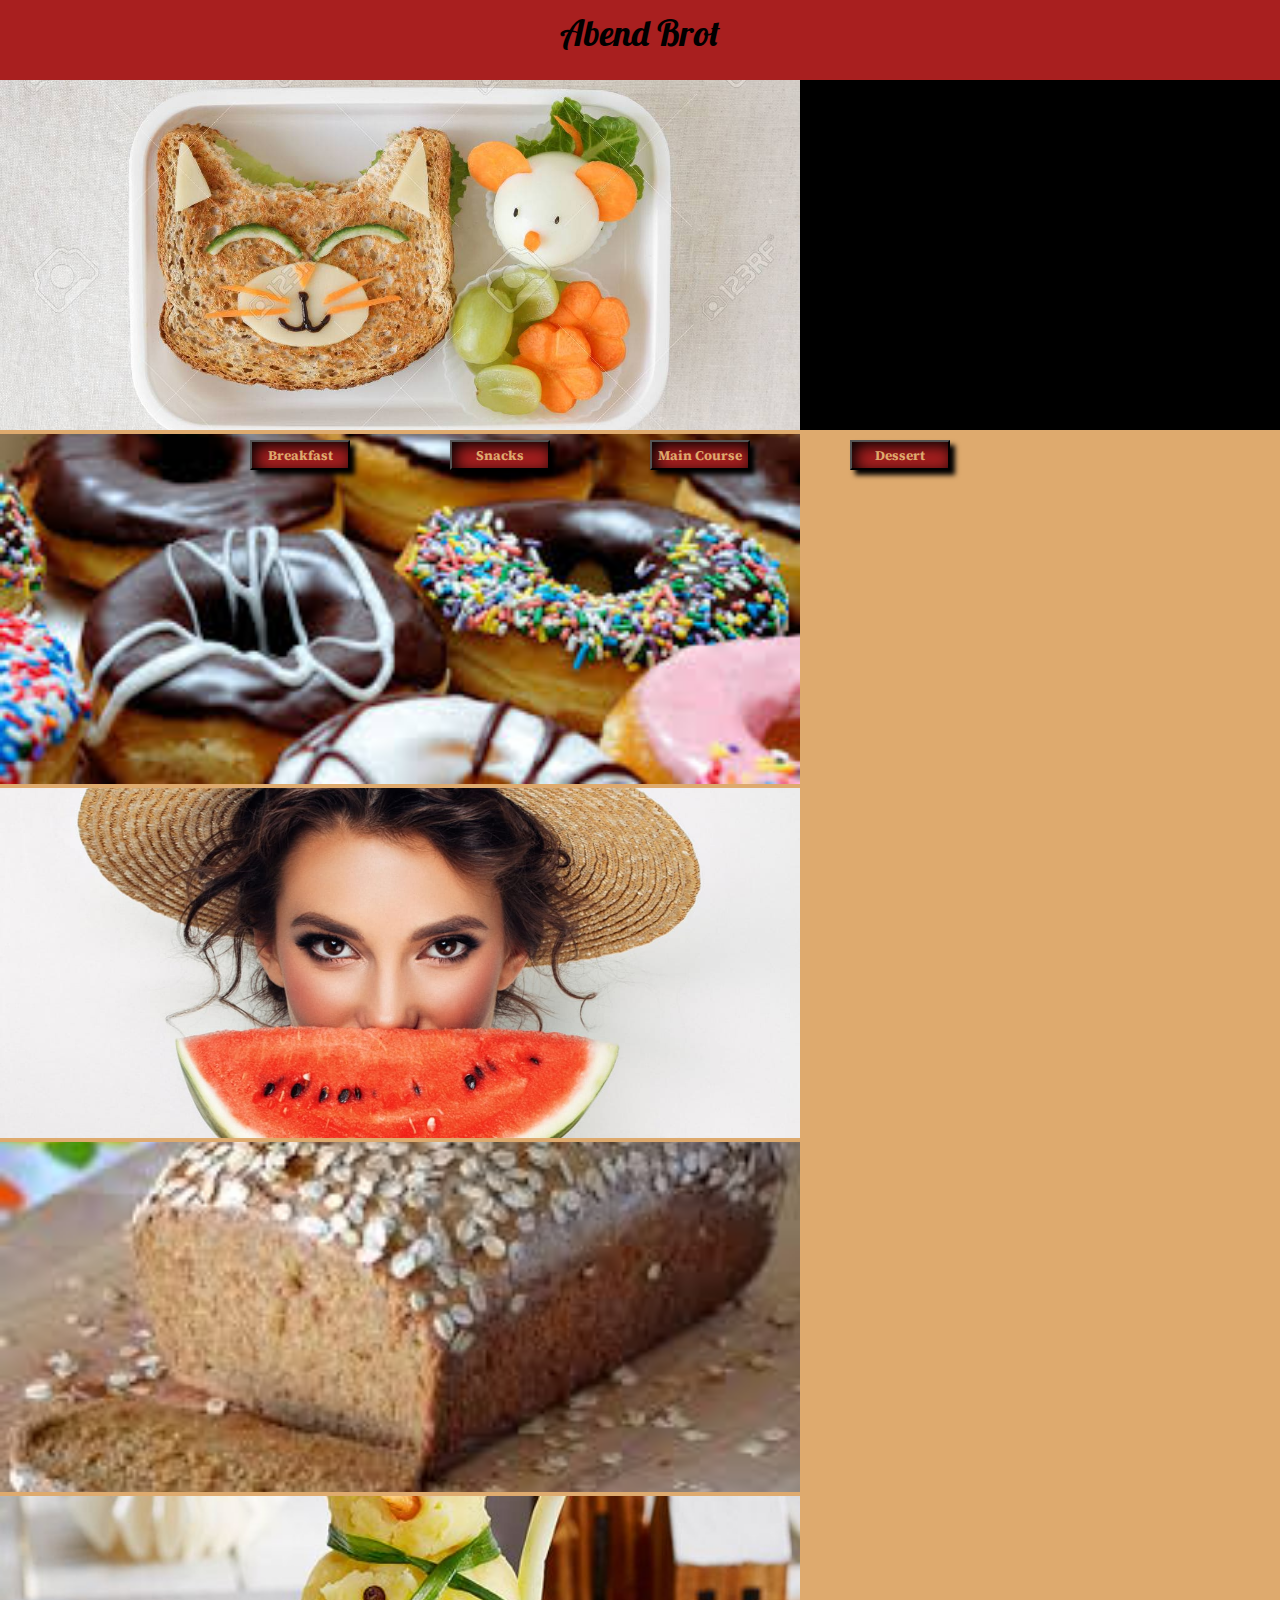
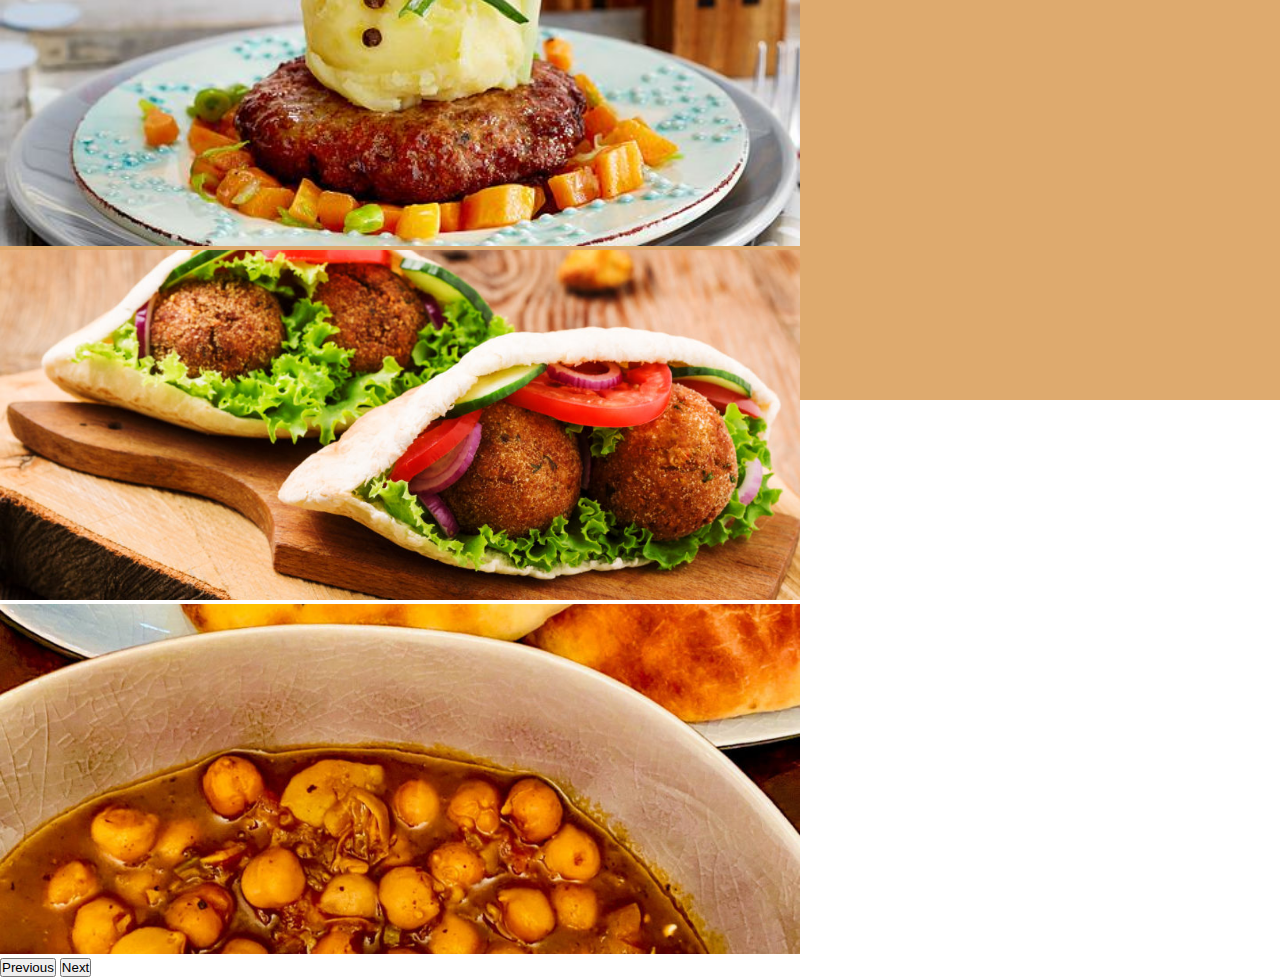
<file: cookbook_Harshita.html>
<!DOCTYPE html>
<html lang="en">

<head>
  <meta charset="UTF-8" />
  <meta http-equiv="X-UA-Compatible" content="IE=edge" />
  <meta name="viewport" content="width=device-width, initial-scale=1.0" />
  <title>Document</title>
  <link rel="stylesheet" href="recipe.css" />
  <link rel="preconnect" href="https://fonts.googleapis.com" />
  <link rel="preconnect" href="https://fonts.gstatic.com" crossorigin />
  <link href="https://fonts.googleapis.com/css2?family=Lobster&display=swap" rel="stylesheet" />
  <link rel="preconnect" href="https://fonts.googleapis.com" />
  <link rel="preconnect" href="https://fonts.gstatic.com" crossorigin />
  <link href="https://fonts.googleapis.com/css2?family=Source+Serif+Pro:wght@300&display=swap" rel="stylesheet" />
  <!--Carousel Bootstrap-->
  <link href="https://cdn.jsdelivr.net/npm/bootstrap@5.1.0/dist/css/bootstrap.min.css" rel="stylesheet"
    integrity="sha384-KyZXEAg3QhqLMpG8r+8fhAXLRk2vvoC2f3B09zVXn8CA5QIVfZOJ3BCsw2P0p/We" crossorigin="anonymous" />
</head>

<body>
  <div class="main">
    <!--Logo -->
    <div class="logo">
      <p>Abend Brot</p>
    </div>
    <!--Carousel-->
    <!--<div class="slides">-->
    <div id="carouselExampleControls" class="carousel slide" data-bs-ride="carousel">
      <div class="carousel-inner">
        <div class="carousel-item active d-flex flex-row">
          <img src="Images\baby.jpg" class="d-block w-100" alt="...">
          <img src="Images\donuts.jpg" class="d-block w-100" alt="...">
          <img src="Images\girl.jpg" class="d-block w-100" alt="...">
        </div>
        <div class="carousel-item d-flex flex-row">
          <img src="Images\bread.jpg" class="d-block w-100" alt="...">
          <img src="Images\kinder.jpg" class="d-block w-100" alt="...">
          <img src="Images\vegan.jpg" class="d-block w-100" alt="...">
        </div>
        <div class="carousel-item  d-flex flex-rows">
          <img src="Images\channa_buthara-901x1024.jpg" class="d-block w-100" alt="...">
        </div>
      </div>
      <button class="carousel-control-prev" type="button" data-bs-target="#carouselExampleControls"
        data-bs-slide="prev">
        <span class="carousel-control-prev-icon" aria-hidden="true"></span>
        <span class="visually-hidden">Previous</span>
      </button>
      <button class="carousel-control-next" type="button" data-bs-target="#carouselExampleControls"
        data-bs-slide="next">
        <span class="carousel-control-next-icon" aria-hidden="true"></span>
        <span class="visually-hidden">Next</span>
      </button>
    </div>
    <!-- </div>-->
    <!--Category Section-->
    <div class="category">
      <button id="#id_breakFast" class="breakFast">Breakfast</button>
      <button id="id_snacks" class="snacks">Snacks</button>
      <button id="id_mainCourse" class="mainCourse">Main Course</button>
      <button id="id_dessert" class="dessert">Dessert</button>
    </div>
  </div>
  <!--Bootstrap Carousel-->
  <script src="https://cdn.jsdelivr.net/npm/bootstrap@5.1.0/dist/js/bootstrap.bundle.min.js"
    integrity="sha384-U1DAWAznBHeqEIlVSCgzq+c9gqGAJn5c/t99JyeKa9xxaYpSvHU5awsuZVVFIhvj"
    crossorigin="anonymous"></script>
</body>

</html>
</file>
<file: recipe.css>
* {
  margin: 0;
  padding: 0;
  box-sizing: border-box;
}

.main {
  background-color: rgb(222, 170, 110);
  height: 2000px;
}

.logo {
  background: #a81f1f;
  font-family: "Lobster", cursive;
  width: 100%;
  height: 80px;

  font-style: normal;
  font-weight: normal;
  font-size: 36px;

  /* identical to box height */
  text-align: center;

  color: #000000;
}
.logo p {
  padding-top: 10px;
}

.slide {
  background-color: #000000;
  height: 350px;
}

.category {
  margin-top: 10px;
  margin-left: 200px;
  width: 800px;
  height: 50px;
  display: flex;
  justify-content: space-around;
}

.category button {
  font-family: "Source Serif Pro", serif;
  background: #a81f1f;
  color: rgb(222, 170, 110);
  height: 30px;
  width: 100px;
  font-weight: bold;
}

.carousel-item img {
  height: 350px;
  width: 800px;
 
  object-fit: cover;
}
.category button {
 -webkit-box-shadow: 5px 5px 5px 0px #000000, inset 4px 4px 15px 0px #000000, 5px 5px 15px 5px rgba(0,0,0,0); 
box-shadow: 5px 5px 5px 0px #000000, inset 4px 4px 15px 0px #000000, 5px 5px 15px 5px rgba(0,0,0,0);
background: #A81F1F;
}
body#tinymce {
background: #FFFFFF
}
}
</file>
